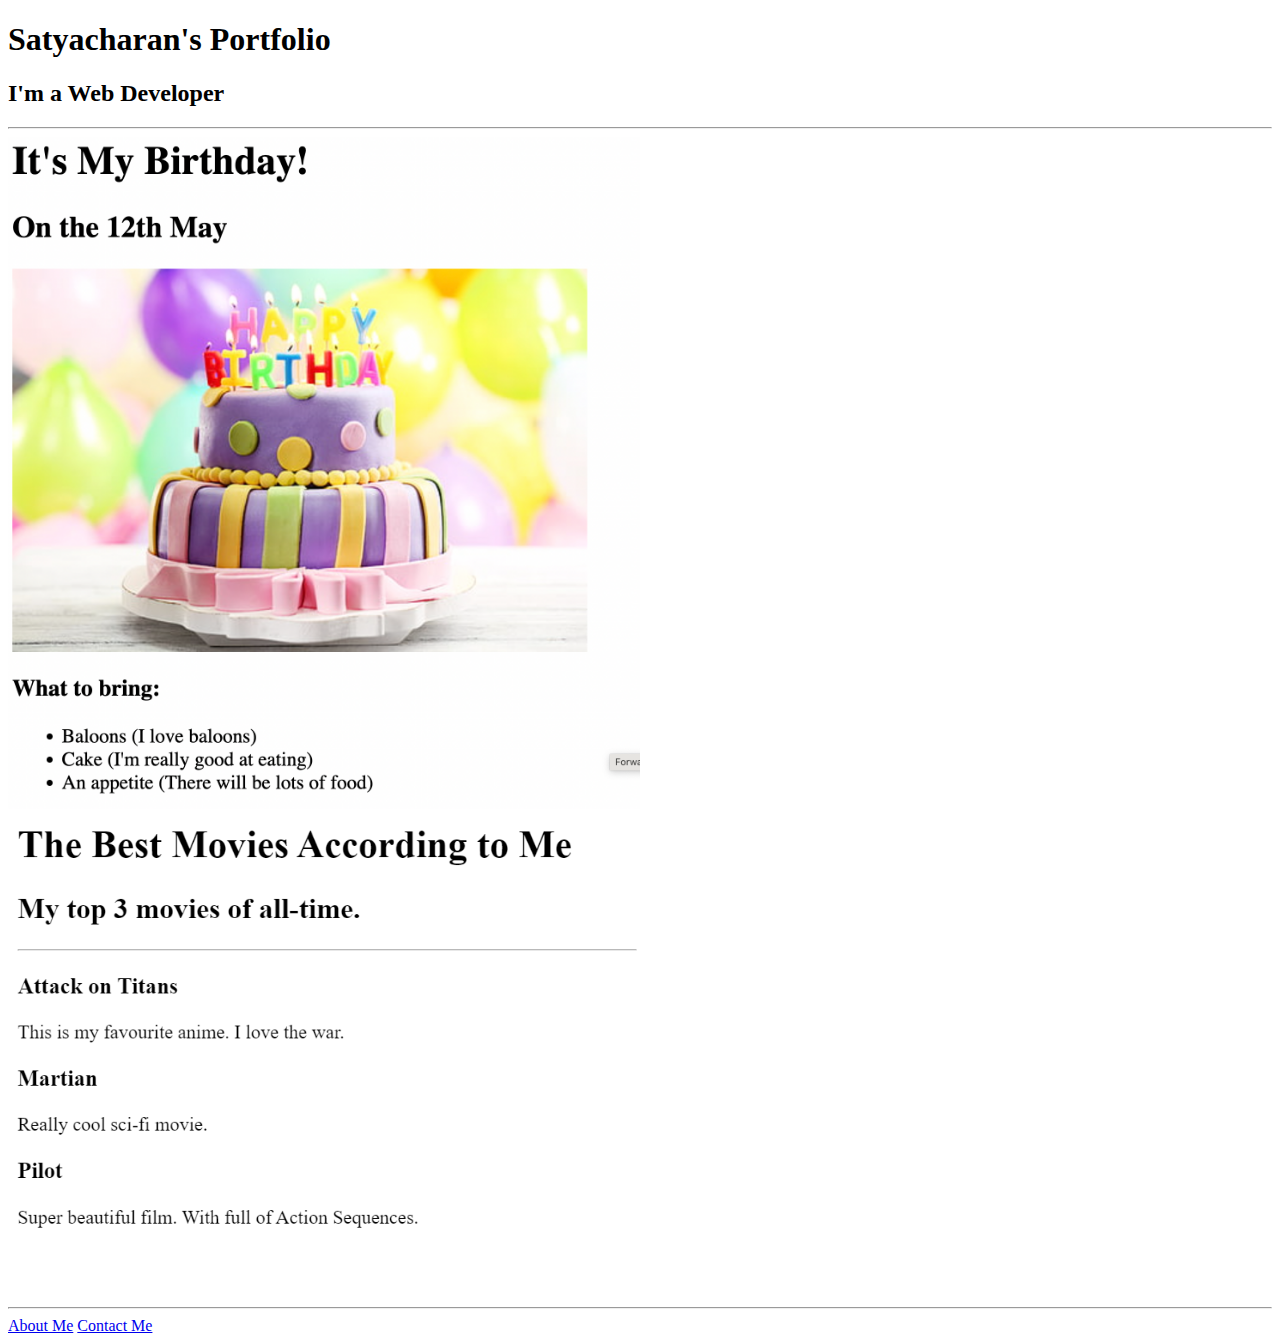
<file: index.html>
<!-- TODO 1: Create the HTML Boilerplate -->

<!-- TODO 2: Add Your previous projects' HTML into the public folder -->

<!-- TODO 3: Take screenshots of your project previews and add the images to the images folder -->

<!-- TODO 4: Add titles/subtitles etc. -->

<!-- TODO 5: Add a link to the project pages -->

<!-- TODO 6: Add images to show the project previews
HINT for TODO 6: You can use the height attribute set to 200 to make the image smaller:
https://developer.mozilla.org/en-US/docs/Web/HTML/Element/img#attr-height -->

<!-- TODO 7: Add the Contact Me and About Me page links -->
<!DOCTYPE html>
<html lang="en">
    <head>
        <meta charset="UTP-8">
        <meta name="viewport" content="width=device-width,initial-scale=1.0">
        <title>SatyaCharan</title>
    </head>
    <body>
        <h1>Satyacharan's Portfolio</h1>
        <h2>I'm a Web Developer</h2> <hr>
        <img src="./assets/images/birthday-invite.png" alt="Birthday Cake"
        width="50%">
        <img src="./assets/images/mranking.png" alt="Movie ranking" width="50%">
   <hr>
   <a href="./public/about.html">About Me</a>
   <a href="./public/contact.html">Contact Me</a>
    </body>
</html>
</file>
